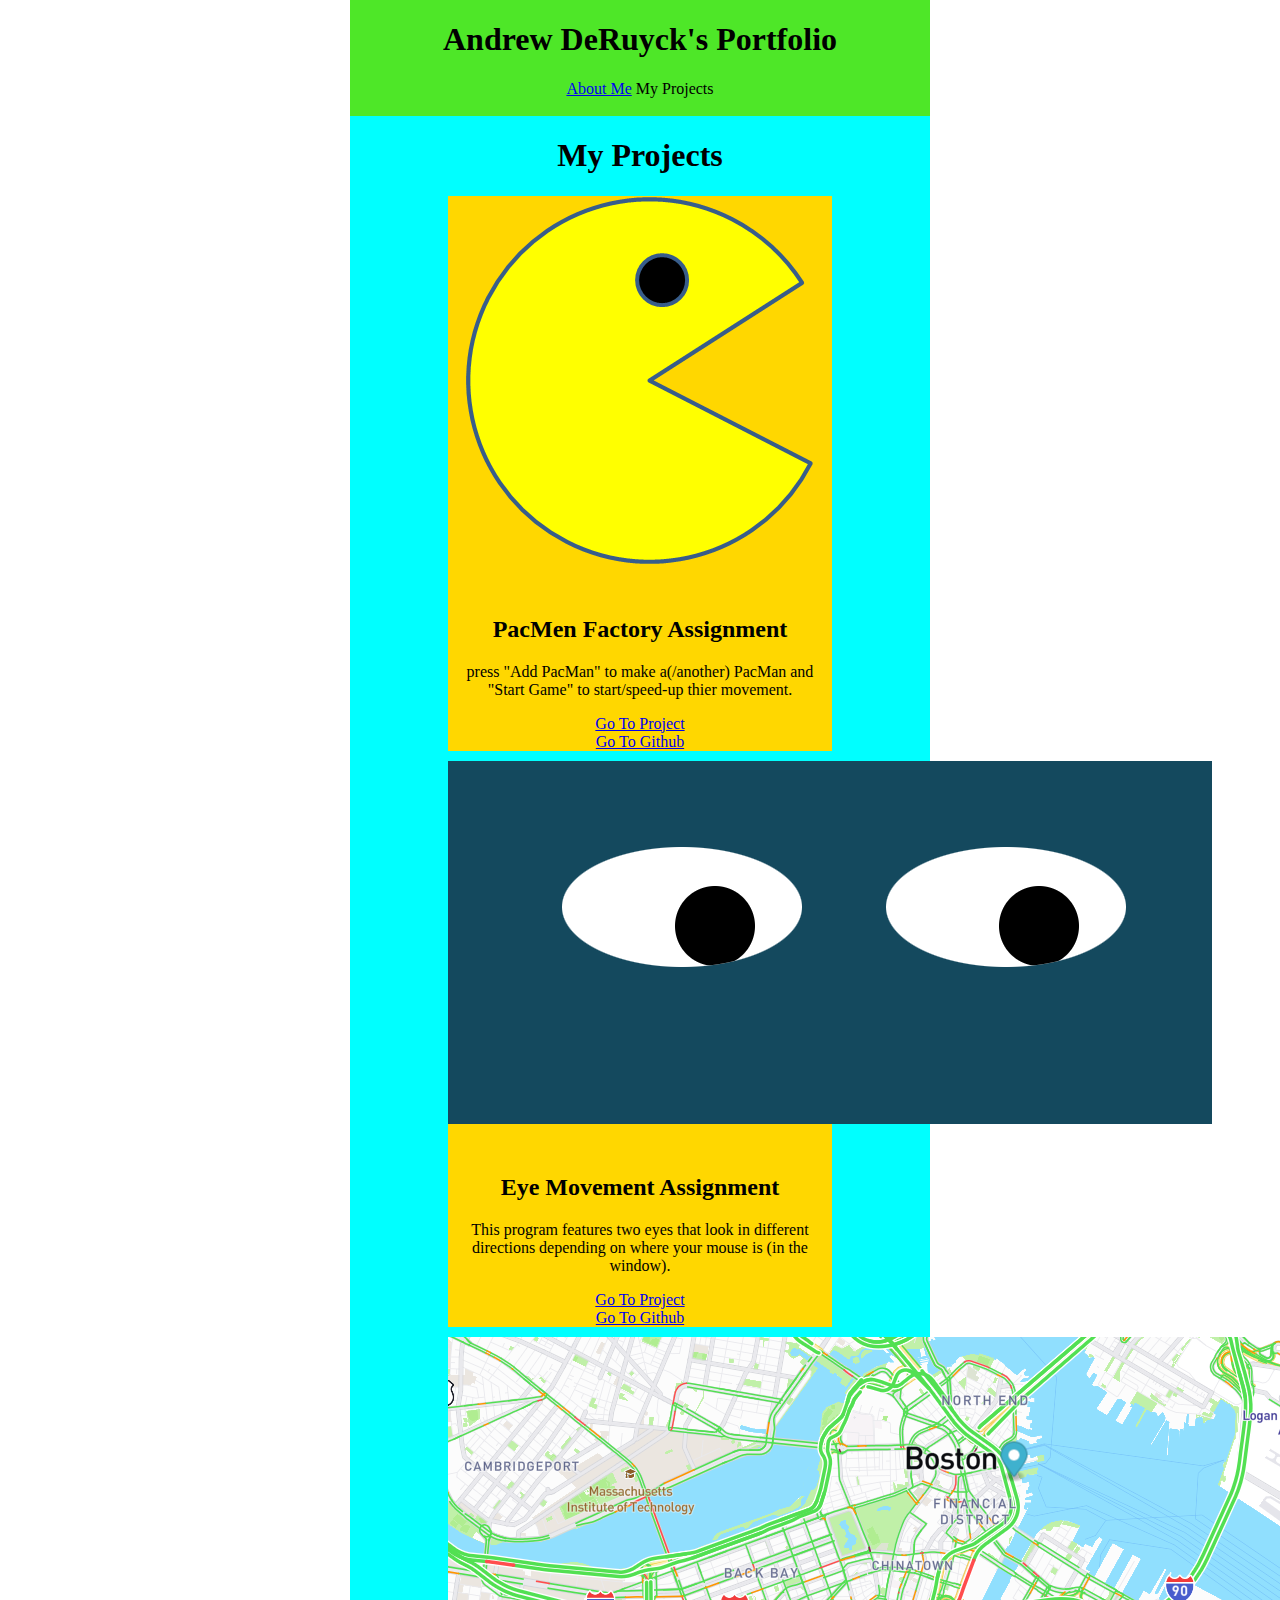
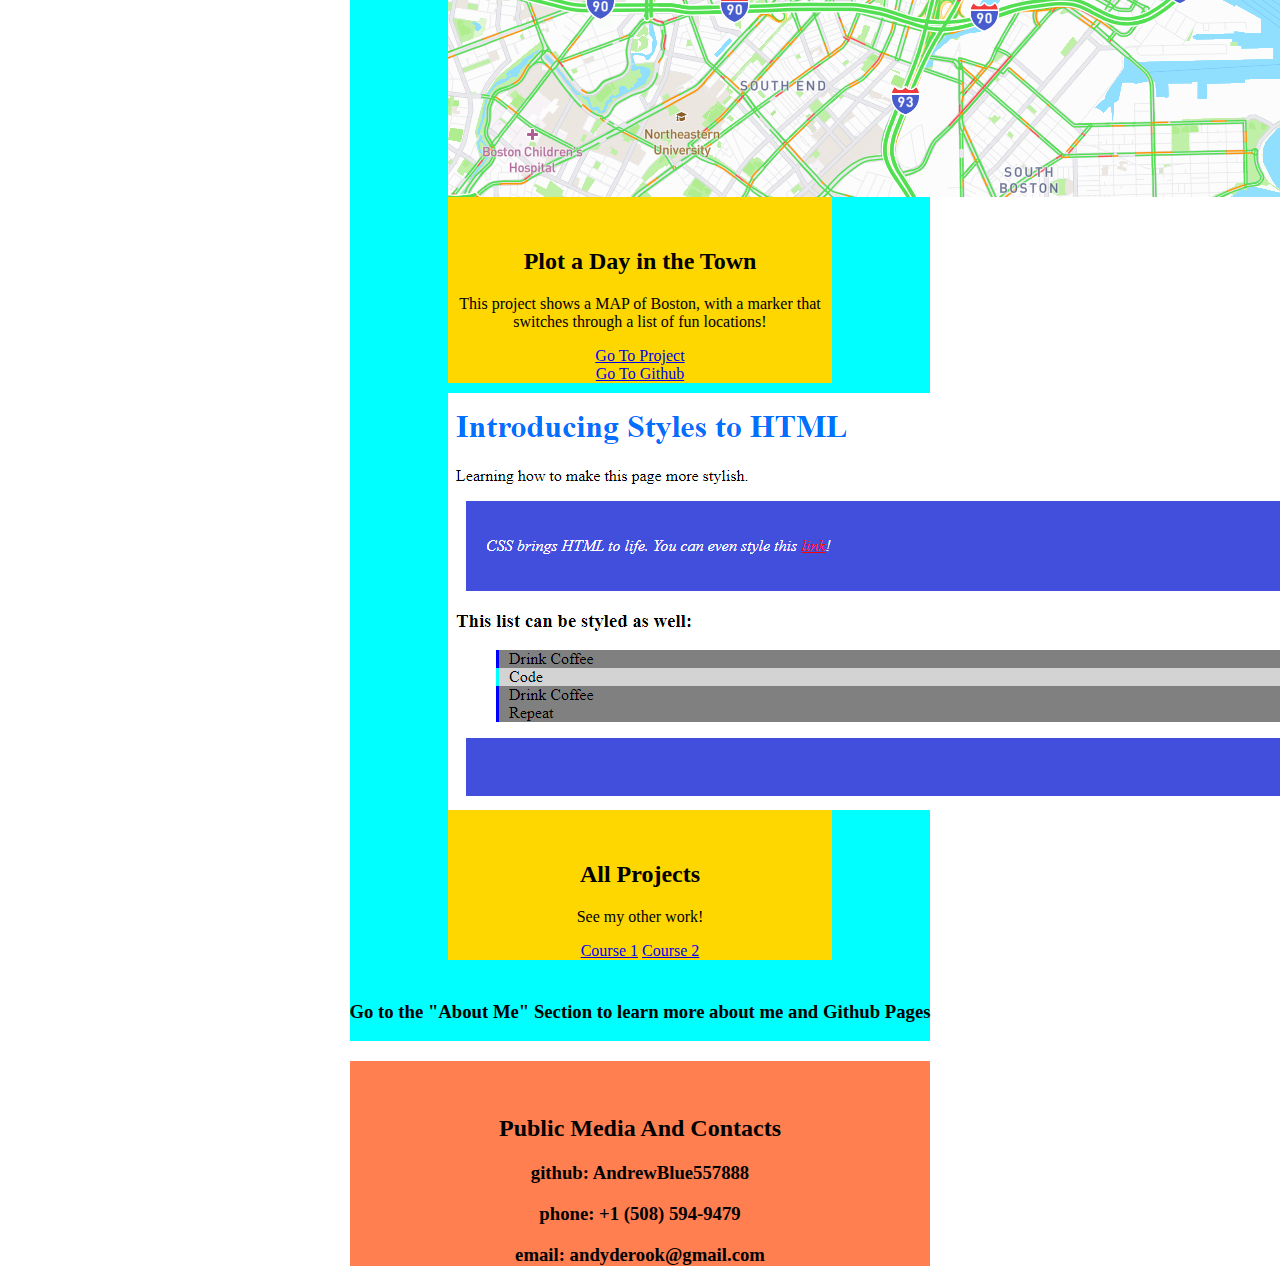
<file: index.html>
<!DOCTYPE html>
<html>
    <head>
        <div class = "wrapper">
        <div class = header>
        <!-- CSS only -->
        <!-- link to bootstrap site code (not required for all types but useful to have) -->
        <!-- CSS only -->
        <link href="https://cdn.jsdelivr.net/npm/bootstrap@5.1.3/dist/css/bootstrap.min.css" rel="stylesheet" integrity="sha384-1BmE4kWBq78iYhFldvKuhfTAU6auU8tT94WrHftjDbrCEXSU1oBoqyl2QvZ6jIW3" crossorigin="anonymous">
        <!-- neither link for bootstrap/styles will be shown -->
        <link rel="stylesheet" href="styles.css">
        <h1>Andrew DeRuyck's Portfolio</h1>
        <a href="https://andrewblue557888.github.io/My_Portfolio/index.html" class="btn btn-info">About Me</a> 
        <a class="btn btn-info btn-lg disabled" role="button" aria-disabled="true">My Projects</a>
        <br><br>
    </head></div>
    <body>
        <div class = content>
        <h1>My Projects</h1>
        <!-- "<br>" is used for line breaks (happens on it's own between stuff like "h2" and "h3") -->
        <div class="card" style="width: 24rem;">
        <img src="images/PacMan.png" class="card-img-top" alt="...">
        <div class="card-body">
        <h2 class="card-title"><br>PacMen Factory Assignment</h2>
        <p class="card-text">press "Add PacMan" to make a(/another) PacMan and "Start Game" to start/speed-up thier movement.</p>
        <a href="https://andrewblue557888.github.io/PacMen_Factory_Assignment/" class="btn btn-primary">Go To Project<br></a>
        <a href="https://github.com/AndrewBlue557888/PacMen_Factory_Assignment" class="card-link">Go To Github</a>
        </div></div>
        <!-- "<p></p>" is for paragraphs-->
        <div class="card" style="width: 24rem;">
        <img src="images/eyes.png" class="card-img-top" alt="...">
        <div class="card-body">
        <h2 class="card-title"><br>Eye Movement Assignment</h2>
        <p class="card-text">This program features two eyes that look in different directions depending on where your mouse is (in the window).</p>
        <a href="https://andrewblue557888.github.io/Eye_Movement_Assignment/" class="btn btn-primary">Go To Project<br></a>
        <a href="https://github.com/AndrewBlue557888/Eye_Movement_Assignment" class="card-link">Go To Github</a>
        </div></div>

        <div class="card" style="width: 24rem;">
        <img src="images/Map.png" class="card-img-top" alt="...">
        <div class="card-body">
        <h2 class="card-title"><br>Plot a Day in the Town</h2>
        <p class="card-text">This project shows a MAP of Boston, with a marker that switches through a list of fun locations!</p>
        <a href="https://andrewblue557888.github.io/Plot_a_Day_in_the_Town/" class="btn btn-primary">Go To Project<br></a>
        <a href="https://github.com/AndrewBlue557888/Plot_a_Day_in_the_Town" class="card-link">Go To Github</a>
        </div></div>

        <div class="card" style="width: 24rem;">
        <img src="images/Coding.png" class="card-img-top" alt="...">
        <div class="card-body">
        <h2 class="card-title"><br>All Projects</h2>
        <p class="card-text">See my other work!</p>
        <a href="https://github.com/AndrewBlue557888/iDTech_JavaScript_Bootcamp" class="card-link">Course 1</a>
        <a href="https://github.com/AndrewBlue557888/iDTech_JavaScript_Bootcamp_Course_2" class="card-link">Course 2</a>
        </div></div>

        <h3><br>Go to the "About Me" Section to learn more about me and Github Pages</h3>
    </body></div>
    <foot>
        <div class = footer>
        <h2><br><br>Public Media And Contacts</h2>
        <h3>github: AndrewBlue557888</h3>
        <h3>phone: +1 (508) 594-9479</h3>
        <h3>email: andyderook@gmail.com</h3>
    </foot></div></div>
</html>
</file>
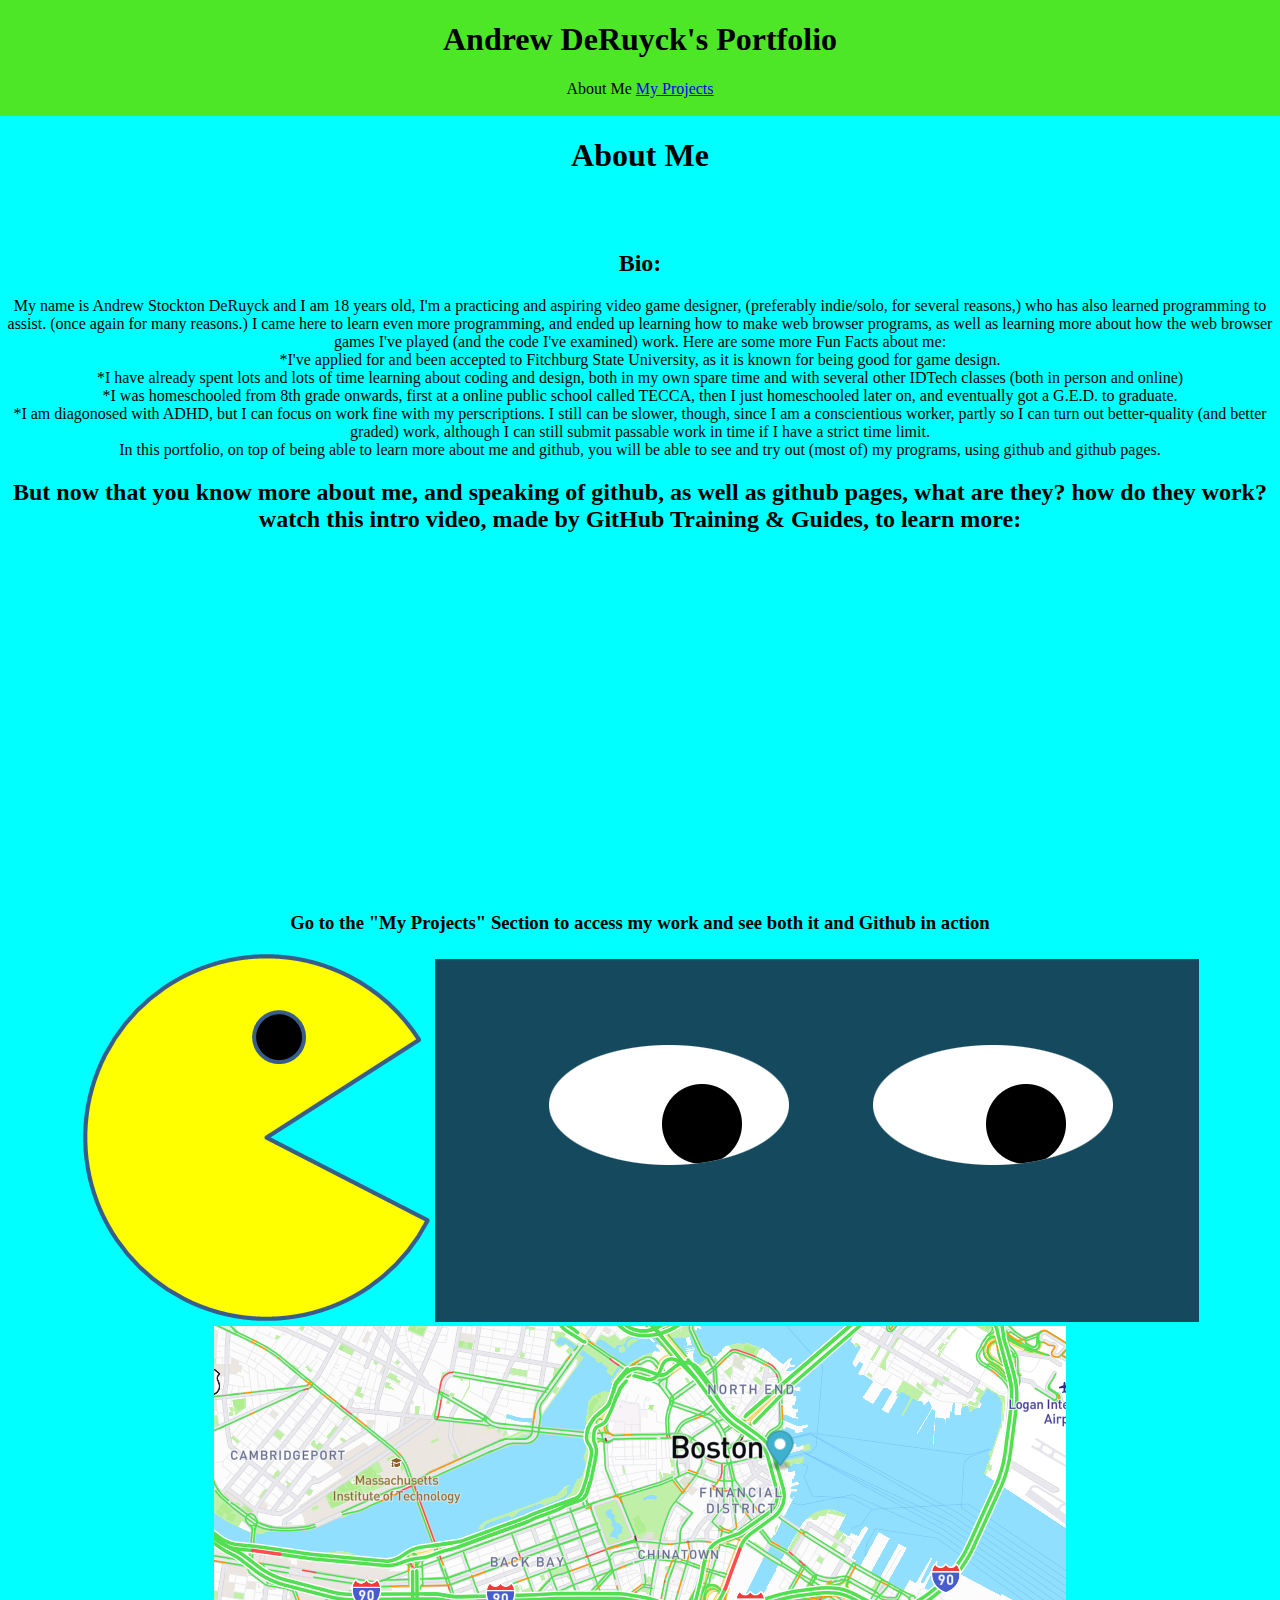
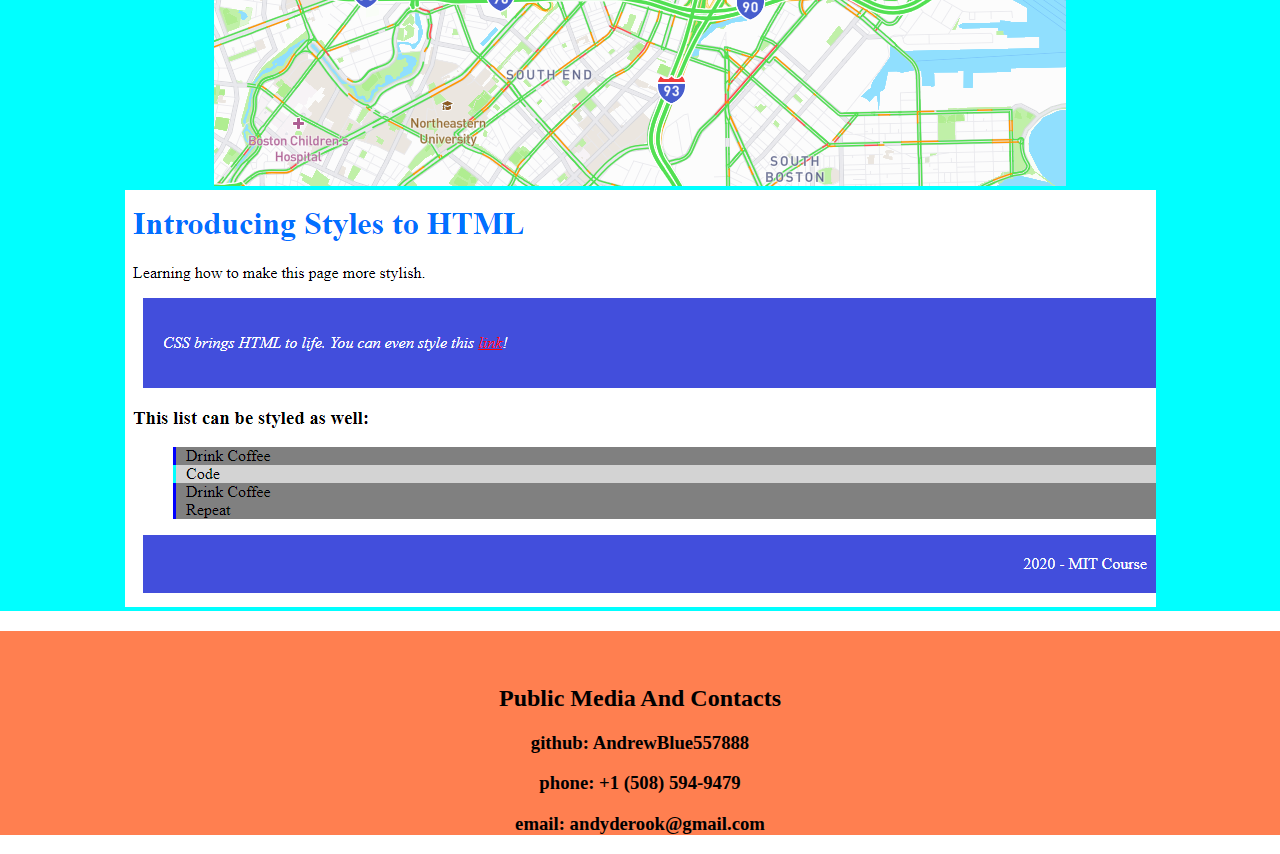
<file: About_me.html>
<!DOCTYPE html>
<html>
    <head>
        <div class = "wrapper">
        <div class = header>
        <!-- CSS only -->
        <!-- link to bootstrap site code (not required for all types but useful to have) -->
        <!-- CSS only -->
        <link href="https://cdn.jsdelivr.net/npm/bootstrap@5.1.3/dist/css/bootstrap.min.css" rel="stylesheet" integrity="sha384-1BmE4kWBq78iYhFldvKuhfTAU6auU8tT94WrHftjDbrCEXSU1oBoqyl2QvZ6jIW3" crossorigin="anonymous">
        <!-- neither link for bootstrap/styles will be shown -->
        <link rel="stylesheet" href="styles.css">
        <h1>Andrew DeRuyck's Portfolio</h1>
        <a class="btn btn-info btn-lg disabled" role="button" aria-disabled="true">About Me</a>
        <a href="Projects.html" class="btn btn-info">My Projects</a>
        <br><br>
    </head></div>
    <body>
        <div class = content>
        <h1>About Me</h1>
        <!-- bio desribing me -->
        <h2><br><br>Bio:</h2>
        My name is Andrew Stockton DeRuyck and I am 18 years old, I'm a practicing and aspiring video game designer, (preferably indie/solo, for several reasons,) 
           who has also learned programming to assist. (once again for many reasons.) I came here to learn even more programming, and ended up learning how to 
           make web browser programs, as well as learning more about how the web browser games I've played (and the code I've examined) work. 
           Here are some more Fun Facts about me: <br>*I've applied for and been accepted to Fitchburg State University, as it is known for being good for 
           game design. <br>*I have already spent lots and lots of time learning about coding and design, both in my own spare time and with several other 
           IDTech classes (both in person and online) <br>*I was homeschooled from 8th grade onwards, first at a online public school called TECCA, 
           then I just homeschooled later on, and eventually got a G.E.D. to graduate. <br>*I am diagonosed with ADHD, but I can focus on work fine with my perscriptions. 
           I still can be slower, though, since I am a conscientious worker, partly so I can turn out better-quality (and better graded) work, although I can still submit 
           passable work in time if I have a strict time limit. <br> In this portfolio, on top of being able to learn more about me and github, 
           you will be able to see and try out (most of) my programs, using github and github pages.
        <h2>But now that you know more about me, and speaking of github, as well as github pages, what are they? how do they work? watch this intro video, made by GitHub Training & Guides, to learn more:<br></h2>
        <iframe width="560" height="315" src="https://www.youtube.com/embed/2MsN8gpT6jY" title="YouTube video player" frameborder="0" allow="accelerometer; autoplay; clipboard-write; encrypted-media; gyroscope; picture-in-picture" allowfullscreen></iframe>
        <h3><br>Go to the "My Projects" Section to access my work and see both it and Github in action</h3>
        <!-- put Icons here -->
        <img src="images/PacMan.png">
        <img src="images/eyes.png">
        <img src="images/Map.png">
        <img src="images/Coding.png">
    </body></div>
    <foot>
        <div class = footer>
        <h2><br><br>Public Media And Contacts</h2>
        <h3>github: AndrewBlue557888</h3>
        <h3>phone: +1 (508) 594-9479</h3>
        <h3>email: andyderook@gmail.com</h3>
    </foot></div></div>
</html>
</file>
<file: styles.css>
body {
    box-sizing: border-box;
    margin: 0px;
    width:100%;
    text-align: center;
    display:flex;
    justify-content: center;
    justify-items: center;
}

.wrapper {
  display: grid;

  grid-template-columns: auto;
   /* grid-template-columns: 1fr; */
   grid-template-areas:
   'header'
   'content'
   'footer';
   gap: 0;

}
.content {
    background-color: #00FFFF;
    }

.footer {
    background-color: #FF7F50;
    }

.header {
    background-color: #4ee728;
    }

.card {
    margin: 0 auto;
    float: none;
    margin-bottom: 10px;
    background-color: #FFD700;
}
</file>
